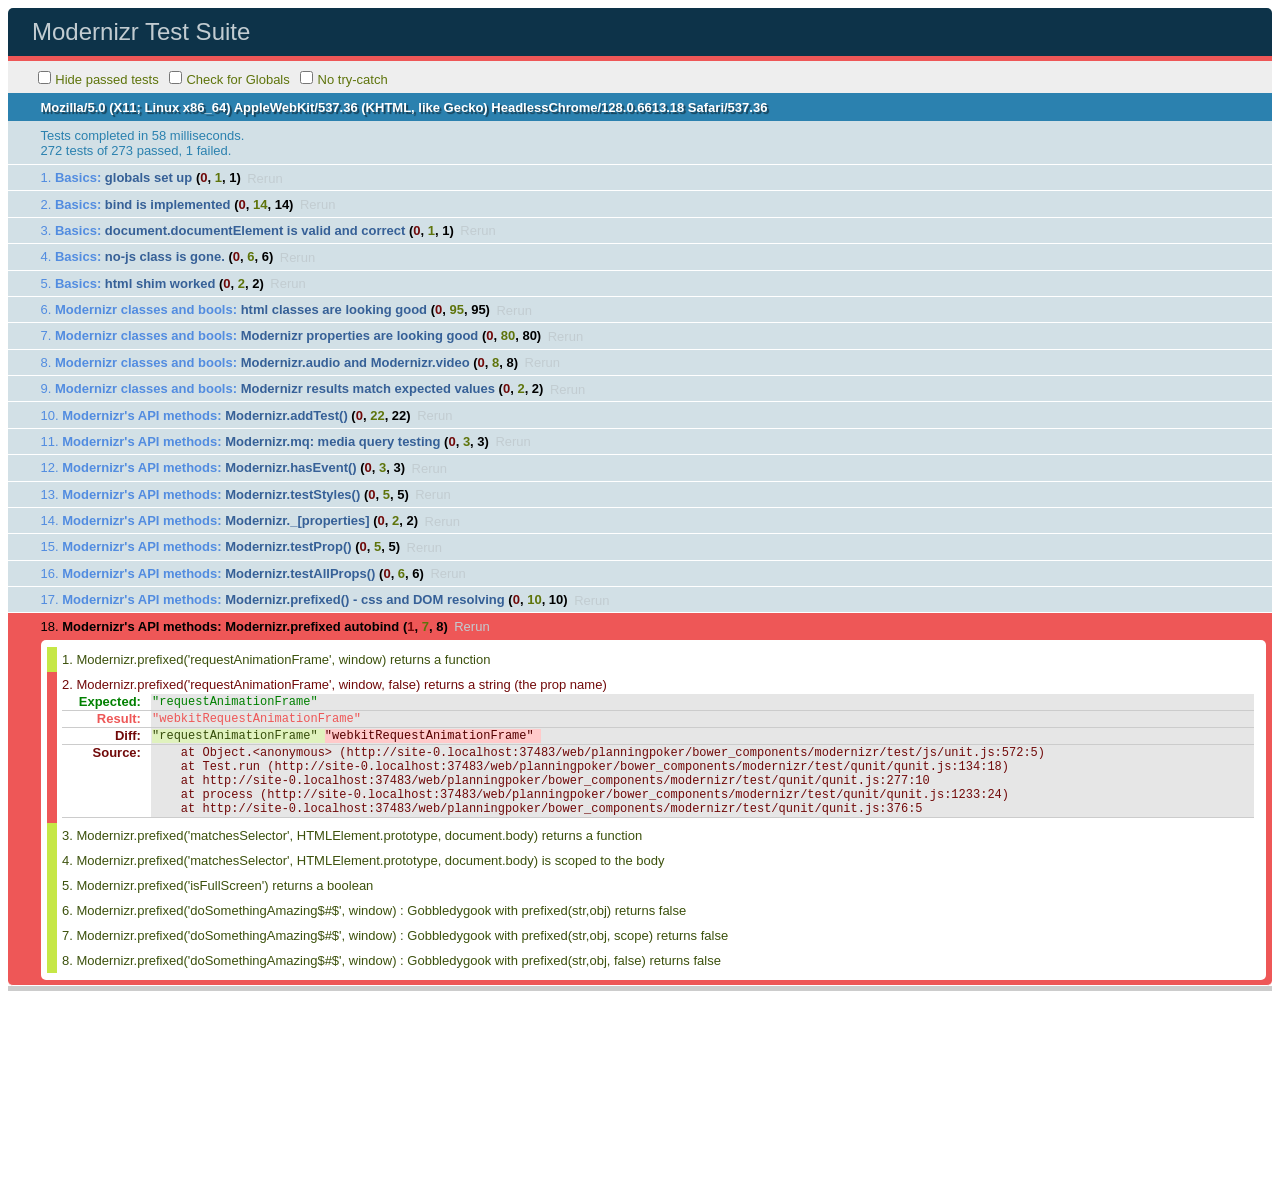
<file: web/planningpoker/bower_components/modernizr/test/basic.html>
<!DOCTYPE html>
<html class="+no-js no-js- no-js i-has-no-js">
<head>
  <meta charset="UTF-8">
  <title>Modernizr Test Suite</title>
  <link rel="stylesheet" href="qunit/qunit.css">
  <style>
     body { margin-bottom: 150px;}
     #testbed { font-family: Helvetica; color: #444; padding-bottom: 100px;}
     #testbed button { margin: 30px; font-size: 13px;}
     .data-notes, .offScreen { display:none;}
     table { width: 100%;}
     tbody tr:nth-child(even) td, tbody tr:nth-child(even) th {  border: 1px solid #ccc; border-left: 0; border-right: 0;}
     table td:nth-child(even), table th:nth-child(even) { background: #e6e6e6;}
     table tbody tr:hover td, table tbody tr:hover th { background: #e1e100!important;}
     td.wrong { background:red!important;}
     #html5section { visibility: hidden; }
     h1 label { display:none;}
     .output { padding: 0 0 0 16px;}
     .output ul { margin: 0;}
     .output li { color: #854747; }
     .output li.yes{color:#090;}
     .output li b{color:#000;}
     .output {font:14px/1.3 Inconsolata,Consolas,monospace;
                    -webkit-column-count: 5;
                       -moz-column-count: 5;
                            column-count: 5;}
      .output + .output { border-top: 5px solid #ccc; }
      textarea { width: 100%; min-height: 75px;}
      #caniusetrigger { font-size: 38px; font-family: monospace; display:block; }
  </style>

  <script src="https://raw.github.com/Modernizr/Modernizr/master/modernizr.js"></script>

  <script>window.Modernizr || document.write('<script src="../modernizr.js"><\/script>')</script>

  <script src="js/lib/polyfills.js"></script>
  <script src="js/lib/detect-global.js"></script>
  
  <script src="qunit/qunit.js"></script>
  <script src="js/lib/jquery-1.7b2.js"></script>
  
  <script src="js/setup.js"></script>
  
  <script src="js/unit.js"></script>
</head>
<body>
  <h1 id="qunit-header">Modernizr Test Suite</h1>
  <h2 id="qunit-banner"></h2>
  <div id="qunit-testrunner-toolbar"></div>
  <h2 id="qunit-userAgent"></h2>

  <ol id="qunit-tests"></ol>

  <div id="mod-output" class=output></div>
  <div id="mod-feattest-output" class=output></div>


  <br>
 
  <section><aside>this is an aside within a section</aside></section>
  
  
</body>
</html>
</file>
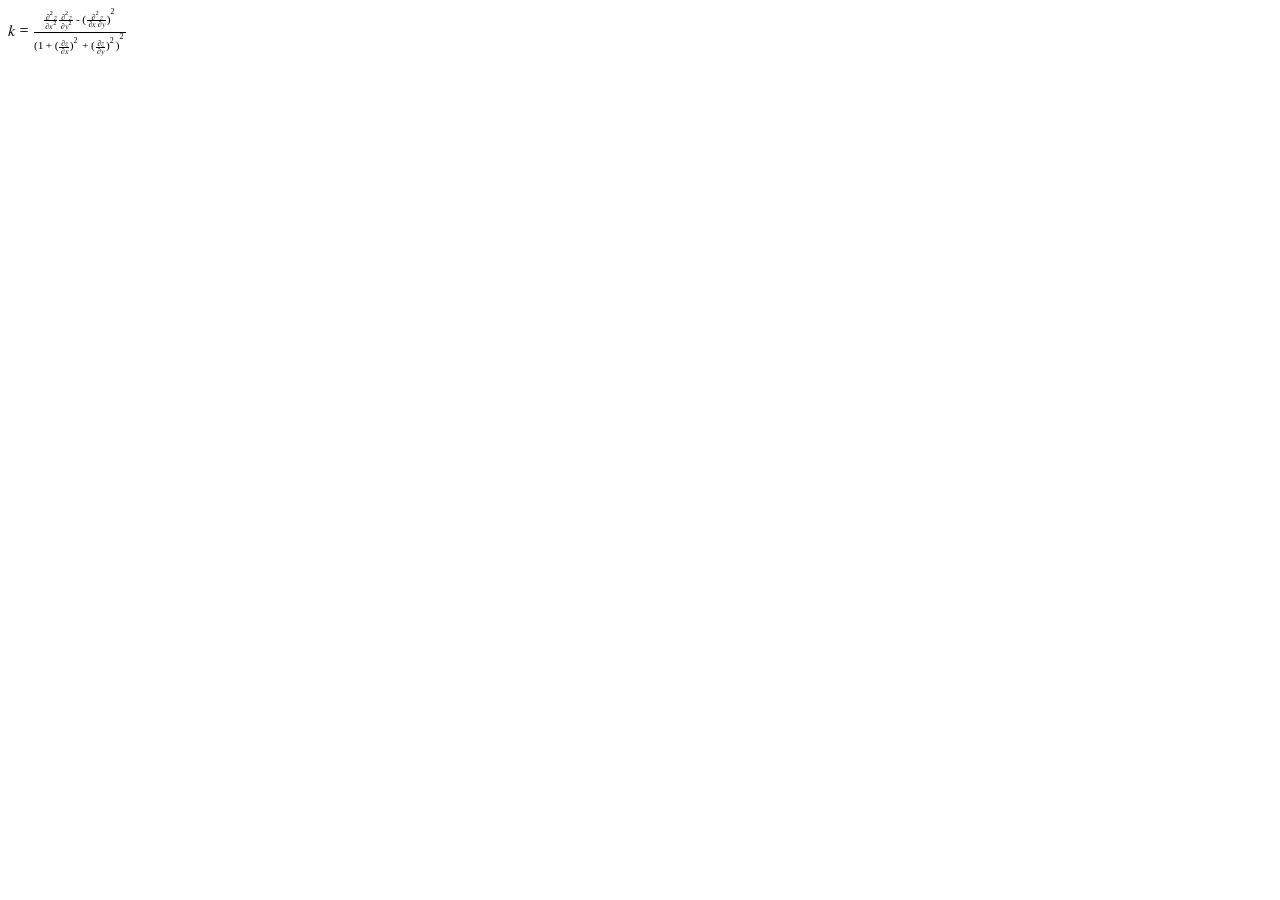
<file: web/planningpoker/bower_components/modernizr/test/caniuse_files/mathml.html>
<?xml version="1.0" encoding="utf-8"?>
<!DOCTYPE html PUBLIC "-//W3C//DTD XHTML 1.1 plus MathML 2.0//EN" "http://www.w3.org/Math/DTD/mathml2/xhtml-math11-f.dtd"><html xmlns="http://www.w3.org/1999/xhtml" xmlns:html="http://www.w3.org/1999/xhtml">
<head>
	<meta http-equiv="content-type" content="text/html; charset=utf-8" />
	<title>Untitled</title>
</head>
<body>
<math xmlns="http://www.w3.org/1998/Math/MathML">
<mrow>
  <mi>k</mi>
  <mo>=</mo>
  <mfrac>
    <mrow>
      <mfrac>
         <mrow>
          <msup>
            <mo>∂</mo>
            <mn>2</mn>
          </msup>
          <mi>z</mi>
        </mrow>
        <mrow>
          <mo>∂</mo>
          <msup>
            <mi>x</mi>
            <mn>2</mn>
          </msup>
        </mrow>
      </mfrac>
      <mfrac>
        <mrow>
          <msup>
            <mo>∂</mo>
            <mn>2</mn>
          </msup>
          <mi>z</mi>
        </mrow>
        <mrow>
          <mo>∂</mo>
          <msup>
            <mi>y</mi>
            <mn>2</mn>
          </msup>
        </mrow>
      </mfrac>
      <mo>-</mo>
      <msup>
        <mrow>
          <mo>(</mo>
          <mfrac>
            <mrow>
              <msup>
                <mo>∂</mo>
                <mn>2</mn>
              </msup>
              <mi>z</mi>
            </mrow>
            <mrow>
              <mo>∂</mo>
              <mi>x</mi>
              <mo>∂</mo>
              <mi>y</mi>
              </mrow>
          </mfrac>
          <mo>)</mo>
        </mrow>
        <mn>2</mn>
      </msup>
    </mrow>
    <mrow>
      <msup>
        <mrow>
          <mo>(</mo>
          <mn>1</mn>
          <mo>+</mo>
          <msup>
            <mrow>
              <mo>(</mo>
              <mfrac>
                <mrow>
                  <mo>∂</mo>
                  <mi>z</mi>
                </mrow>
                <mrow>
                  <mo>∂</mo>
                  <mi>x</mi>
                </mrow>
              </mfrac>
              <mo>)</mo>
            </mrow>
            <mn>2</mn>
          </msup>
          <mo>+</mo>
          <msup>
            <mrow>
              <mo>(</mo>
              <mfrac>
                <mrow>
                  <mo>∂</mo>
                  <mi>z</mi>
                </mrow>
                <mrow>
                  <mo>∂</mo>
                  <mi>y</mi>
                </mrow>
              </mfrac>
              <mo>)</mo>
            </mrow>
            <mn>2</mn>
          </msup>
          <mo>)</mo>
        </mrow>
        <mn>2</mn>
      </msup>
    </mrow>
  </mfrac>
</mrow>
</math>
</body>
</html>
</file>
<file: web/planningpoker/bower_components/modernizr/test/qunit/qunit.css>
/**
 * QUnit v1.9.0 - A JavaScript Unit Testing Framework
 *
 * http://docs.jquery.com/QUnit
 *
 * Copyright (c) 2012 John Resig, Jörn Zaefferer
 * Dual licensed under the MIT (MIT-LICENSE.txt)
 * or GPL (GPL-LICENSE.txt) licenses.
 */

/** Font Family and Sizes */

#qunit-tests, #qunit-header, #qunit-banner, #qunit-testrunner-toolbar, #qunit-userAgent, #qunit-testresult {
	font-family: "Helvetica Neue Light", "HelveticaNeue-Light", "Helvetica Neue", Calibri, Helvetica, Arial, sans-serif;
}

#qunit-testrunner-toolbar, #qunit-userAgent, #qunit-testresult, #qunit-tests li { font-size: small; }
#qunit-tests { font-size: smaller; }


/** Resets */

#qunit-tests, #qunit-tests ol, #qunit-header, #qunit-banner, #qunit-userAgent, #qunit-testresult {
	margin: 0;
	padding: 0;
}


/** Header */

#qunit-header {
	padding: 0.5em 0 0.5em 1em;

	color: #8699a4;
	background-color: #0d3349;

	font-size: 1.5em;
	line-height: 1em;
	font-weight: normal;

	border-radius: 5px 5px 0 0;
	-moz-border-radius: 5px 5px 0 0;
	-webkit-border-top-right-radius: 5px;
	-webkit-border-top-left-radius: 5px;
}

#qunit-header a {
	text-decoration: none;
	color: #c2ccd1;
}

#qunit-header a:hover,
#qunit-header a:focus {
	color: #fff;
}

#qunit-testrunner-toolbar label {
	display: inline-block;
	padding: 0 .5em 0 .1em;
}

#qunit-banner {
	height: 5px;
}

#qunit-testrunner-toolbar {
	padding: 0.5em 0 0.5em 2em;
	color: #5E740B;
	background-color: #eee;
}

#qunit-userAgent {
	padding: 0.5em 0 0.5em 2.5em;
	background-color: #2b81af;
	color: #fff;
	text-shadow: rgba(0, 0, 0, 0.5) 2px 2px 1px;
}


/** Tests: Pass/Fail */

#qunit-tests {
	list-style-position: inside;
}

#qunit-tests li {
	padding: 0.4em 0.5em 0.4em 2.5em;
	border-bottom: 1px solid #fff;
	list-style-position: inside;
}

#qunit-tests.hidepass li.pass, #qunit-tests.hidepass li.running  {
	display: none;
}

#qunit-tests li strong {
	cursor: pointer;
}

#qunit-tests li a {
	padding: 0.5em;
	color: #c2ccd1;
	text-decoration: none;
}
#qunit-tests li a:hover,
#qunit-tests li a:focus {
	color: #000;
}

#qunit-tests ol {
	margin-top: 0.5em;
	padding: 0.5em;

	background-color: #fff;

	border-radius: 5px;
	-moz-border-radius: 5px;
	-webkit-border-radius: 5px;
}

#qunit-tests table {
	border-collapse: collapse;
	margin-top: .2em;
}

#qunit-tests th {
	text-align: right;
	vertical-align: top;
	padding: 0 .5em 0 0;
}

#qunit-tests td {
	vertical-align: top;
}

#qunit-tests pre {
	margin: 0;
	white-space: pre-wrap;
	word-wrap: break-word;
}

#qunit-tests del {
	background-color: #e0f2be;
	color: #374e0c;
	text-decoration: none;
}

#qunit-tests ins {
	background-color: #ffcaca;
	color: #500;
	text-decoration: none;
}

/*** Test Counts */

#qunit-tests b.counts                       { color: black; }
#qunit-tests b.passed                       { color: #5E740B; }
#qunit-tests b.failed                       { color: #710909; }

#qunit-tests li li {
	padding: 5px;
	background-color: #fff;
	border-bottom: none;
	list-style-position: inside;
}

/*** Passing Styles */

#qunit-tests li li.pass {
	color: #3c510c;
	background-color: #fff;
	border-left: 10px solid #C6E746;
}

#qunit-tests .pass                          { color: #528CE0; background-color: #D2E0E6; }
#qunit-tests .pass .test-name               { color: #366097; }

#qunit-tests .pass .test-actual,
#qunit-tests .pass .test-expected           { color: #999999; }

#qunit-banner.qunit-pass                    { background-color: #C6E746; }

/*** Failing Styles */

#qunit-tests li li.fail {
	color: #710909;
	background-color: #fff;
	border-left: 10px solid #EE5757;
	white-space: pre;
}

#qunit-tests > li:last-child {
	border-radius: 0 0 5px 5px;
	-moz-border-radius: 0 0 5px 5px;
	-webkit-border-bottom-right-radius: 5px;
	-webkit-border-bottom-left-radius: 5px;
}

#qunit-tests .fail                          { color: #000000; background-color: #EE5757; }
#qunit-tests .fail .test-name,
#qunit-tests .fail .module-name             { color: #000000; }

#qunit-tests .fail .test-actual             { color: #EE5757; }
#qunit-tests .fail .test-expected           { color: green;   }

#qunit-banner.qunit-fail                    { background-color: #EE5757; }


/** Result */

#qunit-testresult {
	padding: 0.5em 0.5em 0.5em 2.5em;

	color: #2b81af;
	background-color: #D2E0E6;

	border-bottom: 1px solid white;
}
#qunit-testresult .module-name {
	font-weight: bold;
}

/** Fixture */

#qunit-fixture {
	position: absolute;
	top: -10000px;
	left: -10000px;
	width: 1000px;
	height: 1000px;
}
</file>
